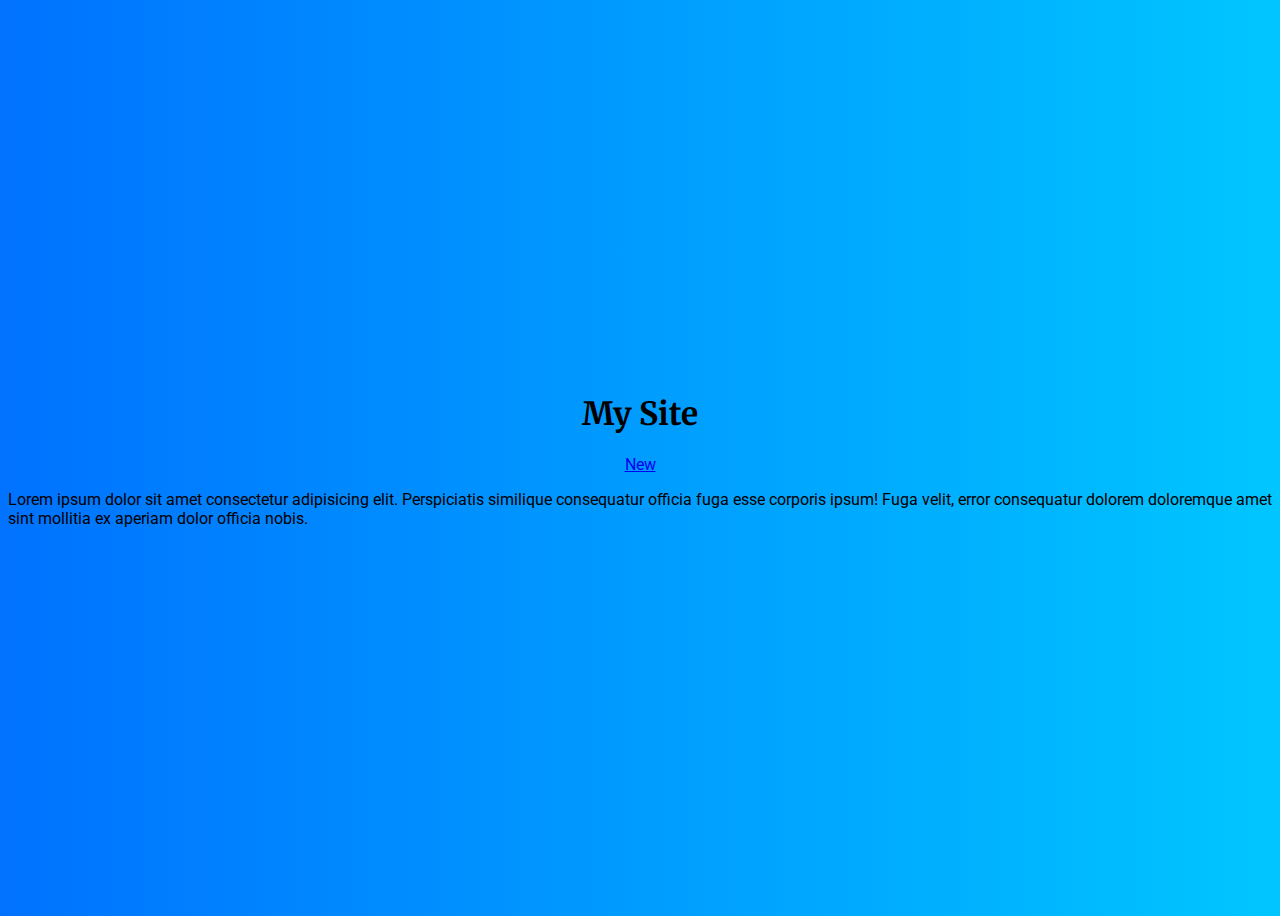
<file: index.html>
<!DOCTYPE html>
<html lang="en">
<head>
    <meta charset="UTF-8">
    <meta name="viewport" content="width=device-width, initial-scale=1.0">
    <link href="https://fonts.googleapis.com/css2?family=Merriweather:wght@700&family=Roboto:wght@400;700&display=swap" rel="stylesheet">    <link rel="stylesheet" href="styles.css">
    <link rel="stylesheet" href="styles.css">
    <title>Document</title>
</head>
<body>
    <h1>My Site</h1>
    <a href="new.html">New</a>
    <p>Lorem ipsum dolor sit amet consectetur adipisicing elit. Perspiciatis similique consequatur officia fuga esse corporis ipsum! Fuga velit, error consequatur dolorem doloremque amet sint mollitia ex aperiam dolor officia nobis.</p>
</body>
</html>
</file>
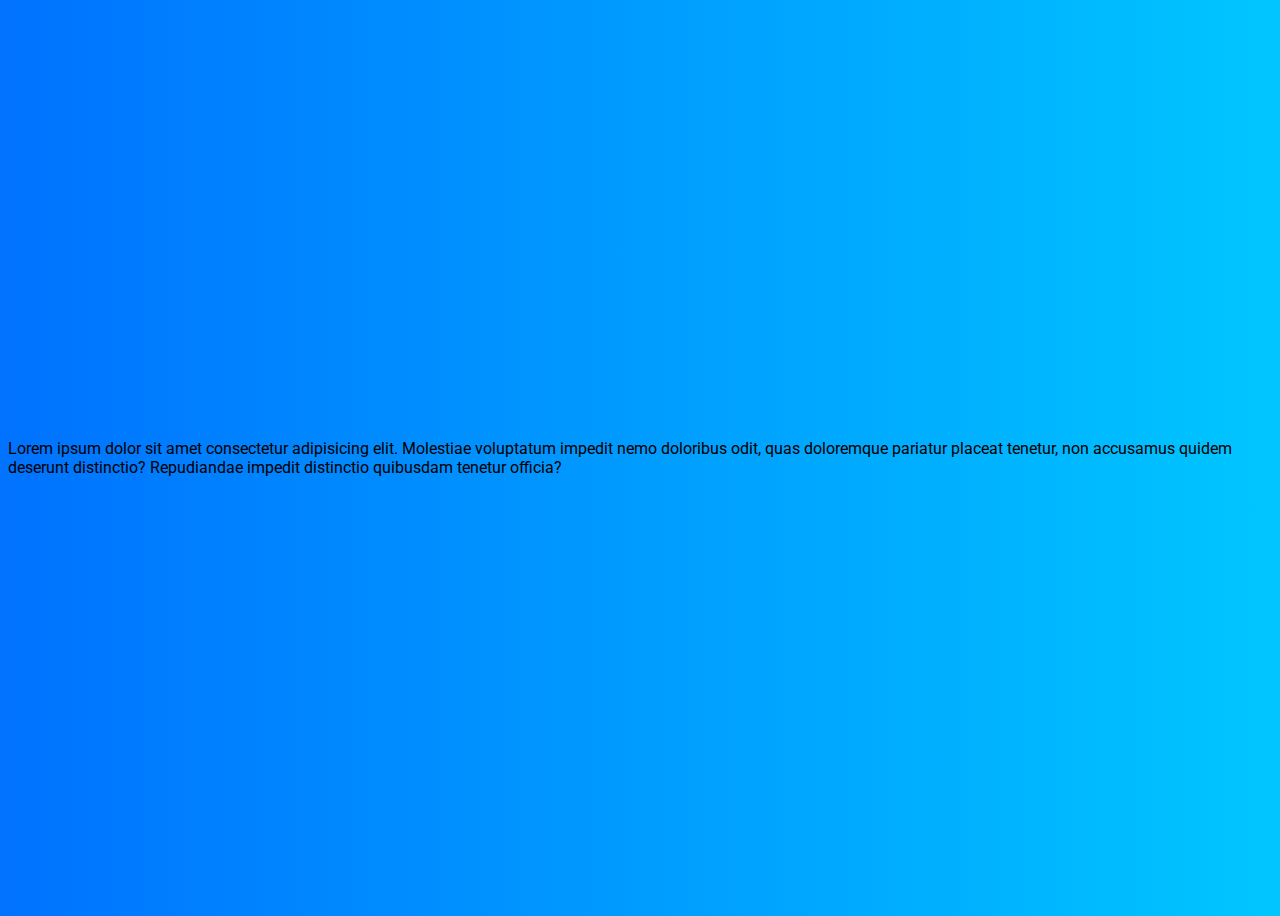
<file: new.html>
<!DOCTYPE html>
<html lang="en">
<head>
    <meta charset="UTF-8">
    <meta name="viewport" content="width=device-width, initial-scale=1.0">
    <link href="https://fonts.googleapis.com/css2?family=Merriweather:wght@700&family=Roboto:wght@400;700&display=swap" rel="stylesheet">    <link rel="stylesheet" href="styles.css">
    <link rel="stylesheet" href="styles.css">    
    <title>Document</title>
</head>
<body>
    <p>Lorem ipsum dolor sit amet consectetur adipisicing elit. Molestiae voluptatum impedit nemo doloribus odit, quas doloremque pariatur placeat tenetur, non accusamus quidem deserunt distinctio? Repudiandae impedit distinctio quibusdam tenetur officia?</p>
</body>
</html>
</file>
<file: styles.css>
body {
    font-family: 'Roboto', sans-serif;
    display: flex;
    flex-direction: column;
    justify-content: center;
    align-items: center;
    height: 100vh;
}

h1 {
    font-family: 'Merriweather', serif;
}


body {
    background: #00c6ff;  /* fallback for old browsers */
    background: -webkit-linear-gradient(to right, #0072ff, #00c6ff);  /* Chrome 10-25, Safari 5.1-6 */
    background: linear-gradient(to right, #0072ff, #00c6ff); /* W3C, IE 10+/ Edge, Firefox 16+, Chrome 26+, Opera 12+, Safari 7+ */
}
</file>
